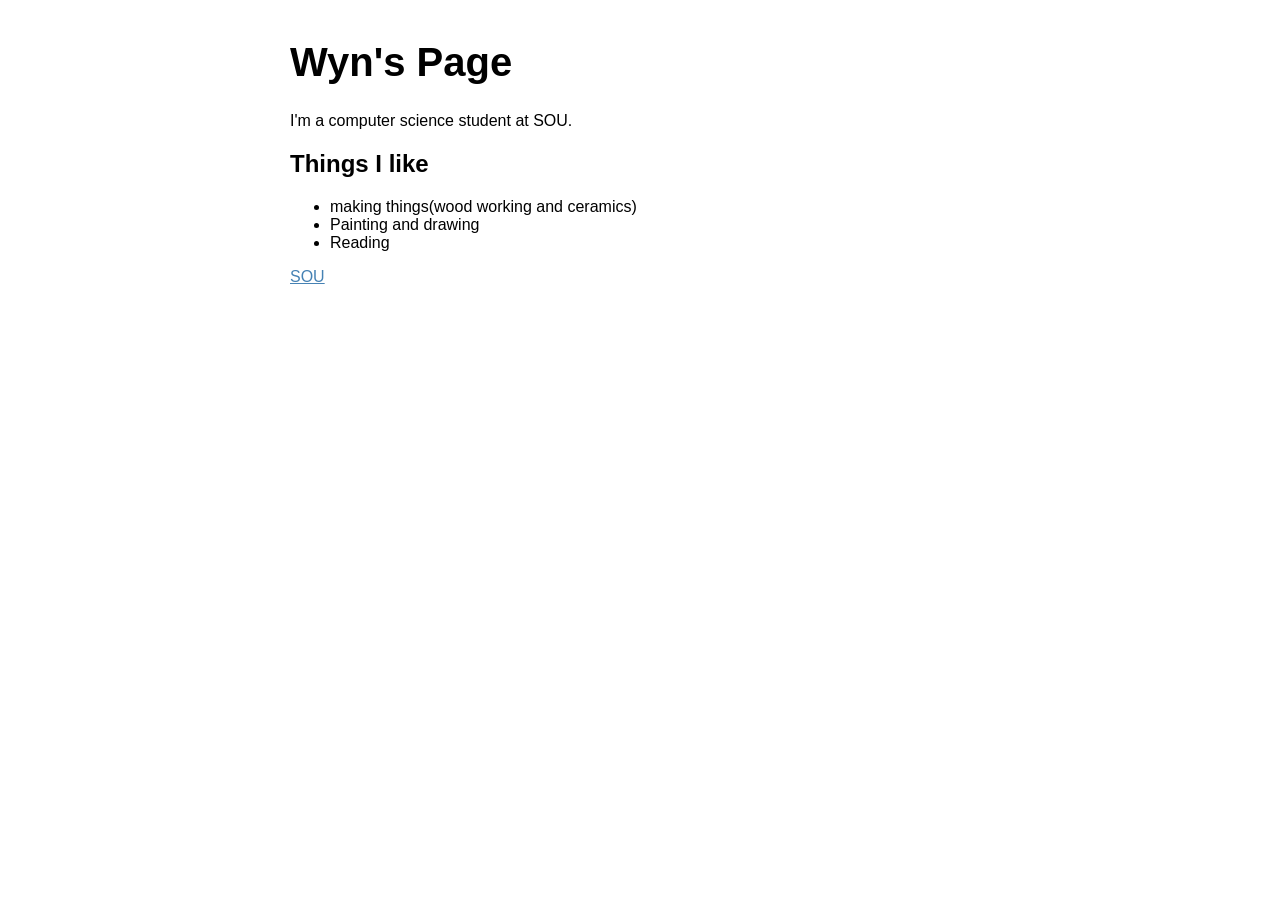
<file: index.html>
<!DOCTYPE html>
<html lang="en">
<head>
  <meta charset="UTF-8">
  <title>Wyns's Page</title>
<link rel="stylesheet" href="style.css">  
</head>
<!-- Google tag (gtag.js) -->
<script async src="https://www.googletagmanager.com/gtag/js?id=G-RYLF2XC5HQ"></script>
<script>
  window.dataLayer = window.dataLayer || [];
  function gtag(){dataLayer.push(arguments);}
  gtag('js', new Date());

  gtag('config', 'G-RYLF2XC5HQ');
</script>
<body>
  <h1>Wyn's Page</h1>
  <p>I'm a computer science student at SOU.</p>
  <h2>Things I like</h2>
  <ul>
    <li>making things(wood working and ceramics) </li>
    <li>Painting and drawing </li>
    <li>Reading</li>
  </ul>
 <a href="https://sou.edu">SOU</a>
 
</body>
</html>
</file>
<file: style.css>
body {
  font-family: Arial, sans-serif;
  max-width: 700px;
  margin: 40px auto;
}
h1 {
  font-size: 2.5rem;
}
a {
  color: steelblue;
}
.bio {
  background: #703333;
  padding: 20px;
}
</file>
<file: web.css>
body {
  font-family: Arial, sans-serif;
  max-width: 700px;
  margin: 40px auto;
}
h1 {
  font-size: 2.5rem;
}
a {
  color: steelblue;
}
.bio {
  background: #703333;
  padding: 20px;
}
</file>
